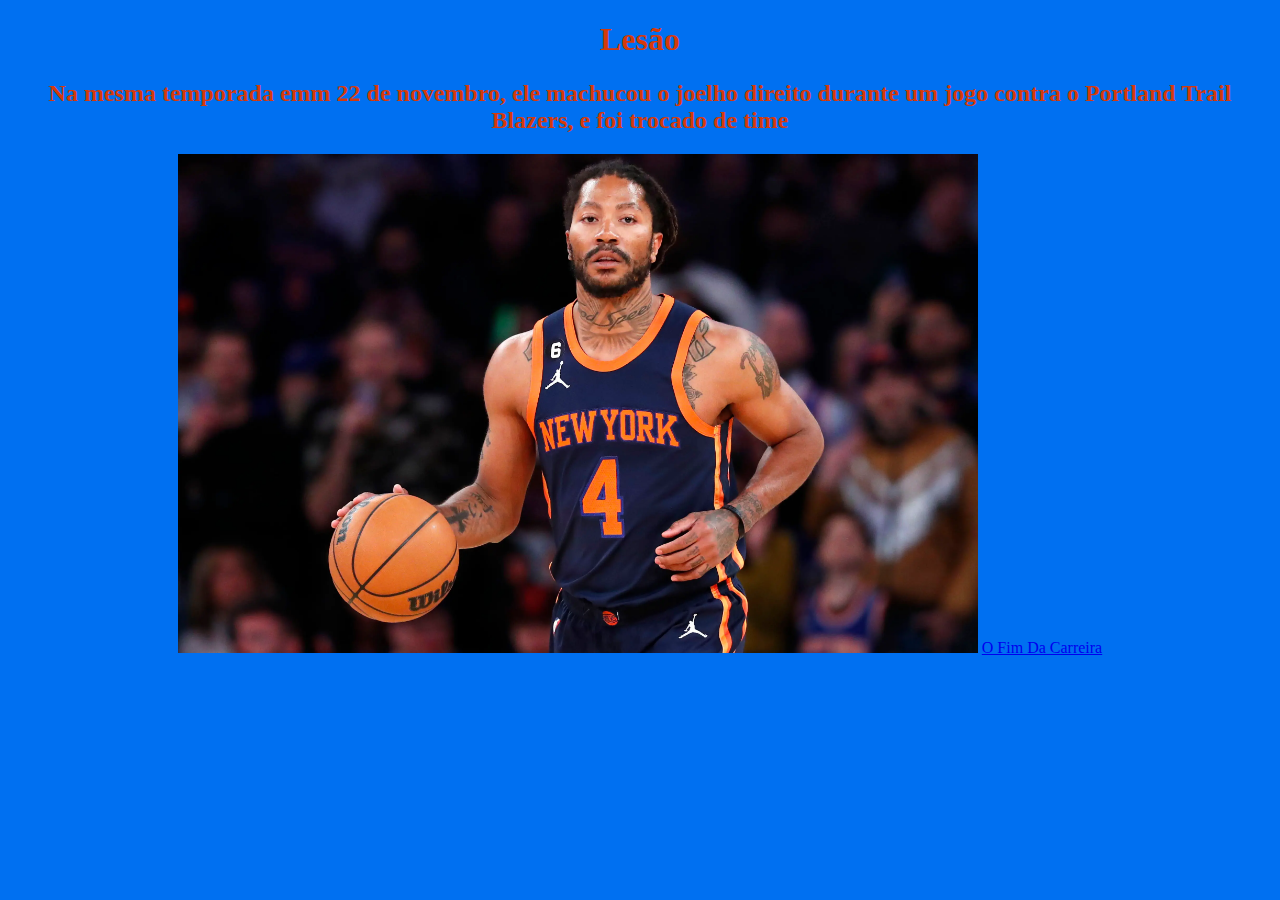
<file: index3.html>
<!DOCTYPE html>
<html lang="en">
<head>
    <meta charset="UTF-8">
    <meta name="viewport" content="width=device-width, initial-scale=1.0">
    <title>Derrick Rose</title>
    <link rel="stylesheet" href="style.css">
</head>
<body class="rose3">
    <h1 class="kcd">Lesão</h1>
    <h2 class="dr">Na mesma temporada emm 22 de novembro, ele machucou o joelho direito durante um jogo contra o Portland Trail Blazers, e foi trocado de time</h2>
    <img src="Derrick-Rose-3.webp" alt="img1">
<a href="index4.html">O Fim Da Carreira</a>
</body>
</html>
</file>
<file: style.css>
.rose img{
    width: 600px ;
}
.rose2 img{
    width: 800px;
}
.rose3 img{
    width: 800px;
}
.rose4 img {
    width: 800px;
}
.rose {
     background-color: black;
     color: red;
     text-align: center;
     align-items: center;
    border-color: aquamarine;
    }
    .rose2{
        background-color: rgb(218, 18, 18);
        color: rgb(192, 172, 60);
        text-align: center;
        align-items: center;
    }
    .rose3{
        background-color: rgb(0, 112, 241);
        color: rgb(212, 58, 11);
        text-align: center;
        align-items: center;
    }
    .rose4{
        background-color: rgb(0, 112, 241);
        color: rgb(212, 58, 11);
        text-align: center;
        align-items: center;
    }
</file>
